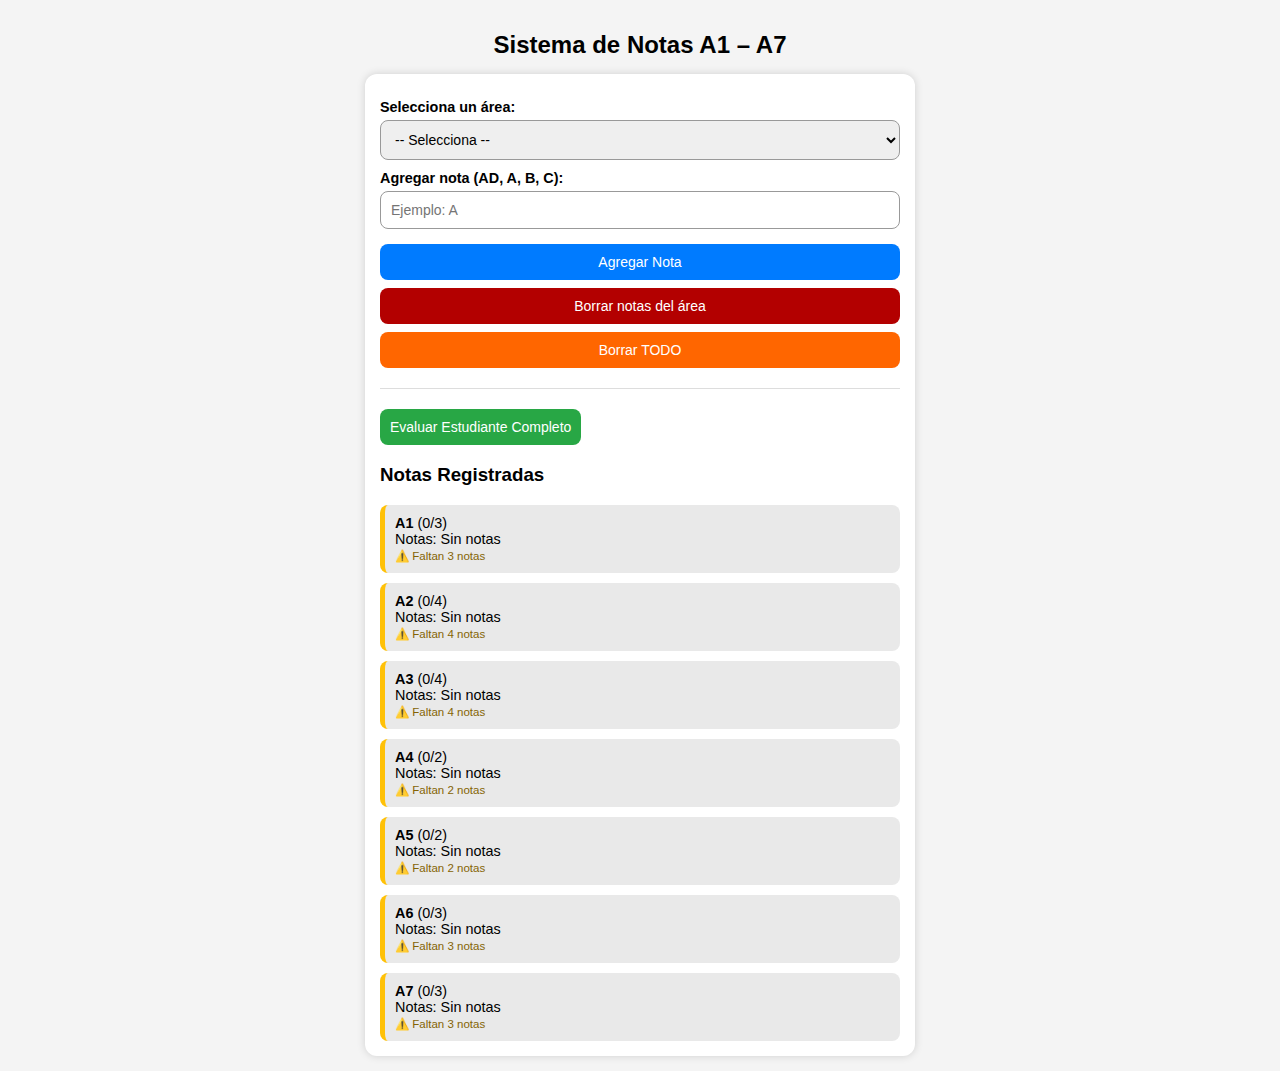
<file: index.html>
<!DOCTYPE html>
<html lang="es">
<head>
<meta charset="UTF-8" />
<meta name="viewport" content="width=device-width, initial-scale=1.0" />
<title>Sistema de Notas – A1 a A7</title>

<style>
    body { 
        font-family: Arial, sans-serif; 
        margin: 0; 
        background: #f4f4f4; 
        padding: 15px; 
    }
    h1 { 
        text-align: center; 
        font-size: 1.5em;
        margin-bottom: 15px;
    }
    .container { 
        background: white; 
        padding: 15px; 
        border-radius: 12px; 
        box-shadow: 0 0 8px rgba(0,0,0,0.15); 
        max-width: 550px; 
        margin: auto; 
        box-sizing: border-box;
    }
    label { 
        display: block; 
        margin-top: 10px; 
        font-weight: bold;
        font-size: 0.9em;
    }
    select, input { 
        width: 100%; 
        padding: 10px; 
        margin-top: 5px; 
        border-radius: 8px; 
        border: 1px solid #999; 
        font-size: 14px; 
        box-sizing: border-box;
    }
    .button-group {
        display: flex;
        flex-direction: column;
        gap: 8px;
        margin-top: 15px;
    }
    button { 
        padding: 10px; 
        border-radius: 8px; 
        border: none; 
        font-size: 14px; 
        cursor: pointer;
        transition: background-color 0.3s;
        box-sizing: border-box;
    }
    .btn-agregar { 
        background: #007bff; 
        color: white; 
    }
    .btn-agregar:hover { 
        background: #0056b3; 
    }
    .btn-borrar-area { 
        background: #b30000; 
        color: white; 
    }
    .btn-borrar-area:hover { 
        background: #8b0000; 
    }
    .btn-borrar-todo { 
        background: #ff6600; 
        color: white; 
    }
    .btn-borrar-todo:hover { 
        background: #cc5200; 
    }
    .btn-evaluar { 
        background: #28a745; 
        color: white; 
    }
    .btn-evaluar:hover { 
        background: #1e7e34; 
    }
    hr {
        margin: 20px 0;
        border: none;
        border-top: 1px solid #ddd;
    }
    .area-box { 
        background: #e9e9e9; 
        padding: 10px; 
        border-radius: 8px; 
        margin-top: 10px; 
        font-size: 0.9em;
        box-sizing: border-box;
    }
    .completo { 
        border-left: 5px solid #28a745; 
    }
    .incompleto { 
        border-left: 5px solid #ffc107; 
    }
    .resultado { 
        padding: 12px; 
        border-radius: 8px; 
        margin-top: 15px; 
        font-weight: bold; 
        text-align: center; 
        font-size: 0.9em;
        box-sizing: border-box;
    }
    .promocion { 
        background: #d4edda; 
        color: #155724; 
        border: 2px solid #c3e6cb; 
    }
    .permanencia { 
        background: #f8d7da; 
        color: #721c24; 
        border: 2px solid #f5c6cb; 
    }
    .recuperacion { 
        background: #fff3cd; 
        color: #856404; 
        border: 2px solid #ffeaa7; 
    }
    .advertencia { 
        background: #fff3cd; 
        color: #856404; 
        border: 2px solid #ffeaa7; 
        margin-bottom: 15px;
    }
    .error { 
        background: #f8d7da; 
        color: #721c24; 
        border: 2px solid #f5c6cb; 
    }
    small {
        font-size: 0.8em;
    }
</style>
</head>

<body>

<h1>Sistema de Notas A1 – A7</h1>
<div class="container">
    <label for="areaSelect">Selecciona un área:</label>
    <select id="areaSelect">
        <option value="">-- Selecciona --</option>
        <option value="A1">A1 (3 notas)</option>
        <option value="A2">A2 (4 notas)</option>
        <option value="A3">A3 (4 notas)</option>
        <option value="A4">A4 (2 notas)</option>
        <option value="A5">A5 (2 notas)</option>
        <option value="A6">A6 (3 notas)</option>
        <option value="A7">A7 (3 notas)</option>
    </select>

    <label for="notaInput">Agregar nota (AD, A, B, C):</label>
    <input id="notaInput" placeholder="Ejemplo: A" maxlength="2">

    <div class="button-group">
        <button class="btn-agregar" onclick="agregarNota()">Agregar Nota</button>
        <button class="btn-borrar-area" onclick="borrarArea()">Borrar notas del área</button>
        <button class="btn-borrar-todo" onclick="borrarTodo()">Borrar TODO</button>
    </div>

    <hr>
    
    <button class="btn-evaluar" onclick="evaluarEstudiante()">Evaluar Estudiante Completo</button>

    <div id="resultadoGeneral"></div>

    <h3>Notas Registradas</h3>
    <div id="listaAreas"></div>
</div>

<script>
const limites = { A1: 3, A2: 4, A3: 4, A4: 2, A5: 2, A6: 3, A7: 3 };

if (!localStorage.getItem("notas")) {
    localStorage.setItem("notas", JSON.stringify({
        A1: [], A2: [], A3: [], A4: [], A5: [], A6: [], A7: []
    }));
}

let notas = JSON.parse(localStorage.getItem("notas"));
function guardarLS() { localStorage.setItem("notas", JSON.stringify(notas)); }

function actualizarVista() {
    let html = "";
    for (const area in notas) {
        const estaCompleto = notas[area].length === limites[area];
        const clase = estaCompleto ? "completo" : "incompleto";
        
        html += `
            <div class="area-box ${clase}">
                <b>${area}</b> (${notas[area].length}/${limites[area]})<br>
                Notas: ${notas[area].join(", ") || "Sin notas"}
                ${!estaCompleto ? `<br><small style="color: #856404;">⚠️ Faltan ${limites[area] - notas[area].length} notas</small>` : ""}
            </div>`;
    }
    document.getElementById("listaAreas").innerHTML = html;
}

function agregarNota() {
    const area = document.getElementById("areaSelect").value;
    const nota = document.getElementById("notaInput").value.toUpperCase().trim();

    if (!area) return alert("Selecciona un área.");
    if (!["AD","A","B","C"].includes(nota)) return alert("La nota debe ser AD, A, B o C");
    if (notas[area].length >= limites[area]) return alert("Esa área ya tiene todas sus notas completas.");

    notas[area].push(nota);
    guardarLS();
    document.getElementById("notaInput").value = "";
    actualizarVista();
}

function borrarArea() {
    const area = document.getElementById("areaSelect").value;
    if (!area) return alert("Selecciona un área para borrar.");

    notas[area] = [];
    guardarLS();
    actualizarVista();
}

function borrarTodo() {
    if (!confirm("¿Seguro que deseas borrar TODO?")) return;

    for (const area in notas) notas[area] = [];
    guardarLS();
    actualizarVista();
}

function evaluarArea(notasArea) {
    const total = notasArea.length;
    const buenas = notasArea.filter(n => n === "A" || n === "AD").length;
    const malas = notasArea.filter(n => n === "C").length;
    const regulares = notasArea.filter(n => n === "B").length;

    // PROMOCIÓN: A/AD en ≥50% Y B en las demás
    if (buenas >= total / 2 && (buenas + regulares === total)) {
        return "PROMOCIÓN";
    }
    
    // PERMANENCIA CORREGIDA: C en ≥50% (mitad o más) Y B en las demás
    if (malas >= total / 2 && (malas + regulares === total)) {
        return "PERMANENCIA";
    }
    
    return "RECUPERACIÓN";
}

function evaluarEstudiante() {
    const resultadoDiv = document.getElementById("resultadoGeneral");
    resultadoDiv.innerHTML = "";

    // Identificar áreas completas e incompletas
    const areasCompletas = [];
    const areasIncompletas = [];
    
    for (const area in notas) {
        if (notas[area].length === limites[area]) {
            areasCompletas.push(area);
        } else if (notas[area].length > 0) {
            areasIncompletas.push(`${area} (${notas[area].length}/${limites[area]} notas)`);
        }
    }

    // Mostrar advertencia si hay áreas incompletas
    if (areasIncompletas.length > 0) {
        resultadoDiv.innerHTML += `
            <div class="resultado advertencia">
                ⚠️ <strong>Evaluación Parcial - Áreas Incompletas:</strong><br>
                ${areasIncompletas.join(", ")}<br>
                <small>Se evaluarán solo las áreas completas</small>
            </div>
        `;
    }

    // Si no hay áreas completas, mostrar error
    if (areasCompletas.length === 0) {
        resultadoDiv.innerHTML += `
            <div class="resultado error">
                ❌ <strong>No se puede evaluar</strong><br>
                No hay áreas con todas las notas completas.
            </div>
        `;
        return;
    }

    // Evaluar solo las áreas completas
    let resultados = [];
    let areasPromocion = 0;
    let areasPermanencia = 0;
    let areasRecuperacion = 0;

    for (const area of areasCompletas) {
        const resultadoArea = evaluarArea(notas[area]);
        resultados.push(`${area}: ${resultadoArea}`);
        
        if (resultadoArea === "PROMOCIÓN") areasPromocion++;
        else if (resultadoArea === "PERMANENCIA") areasPermanencia++;
        else areasRecuperacion++;
    }

    // Determinar resultado final según las normas (solo con áreas completas)
    let resultadoFinal = "";
    let claseResultado = "";

    if (areasPromocion >= 4) {
        resultadoFinal = "PROMOCIÓN";
        claseResultado = "promocion";
    } else if (areasPermanencia >= 4) {
        resultadoFinal = "PERMANENCIA";
        claseResultado = "permanencia";
    } else {
        resultadoFinal = "RECUPERACIÓN";
        claseResultado = "recuperacion";
    }

    resultadoDiv.innerHTML += `
        <div class="resultado ${claseResultado}">
            <strong>RESULTADO FINAL: ${resultadoFinal}</strong><br><br>
            <strong>Áreas evaluadas (${areasCompletas.length}/7):</strong><br>
            ${resultados.join("<br>")}<br><br>
            <strong>Resumen de áreas completas:</strong><br>
            • PROMOCIÓN: ${areasPromocion}<br>
            • PERMANENCIA: ${areasPermanencia}<br>
            • RECUPERACIÓN: ${areasRecuperacion}<br><br>
            <small>Basado en ${areasCompletas.length} de 7 áreas completas</small>
        </div>
    `;
}

actualizarVista();
</script>

</body>
</html>
</file>
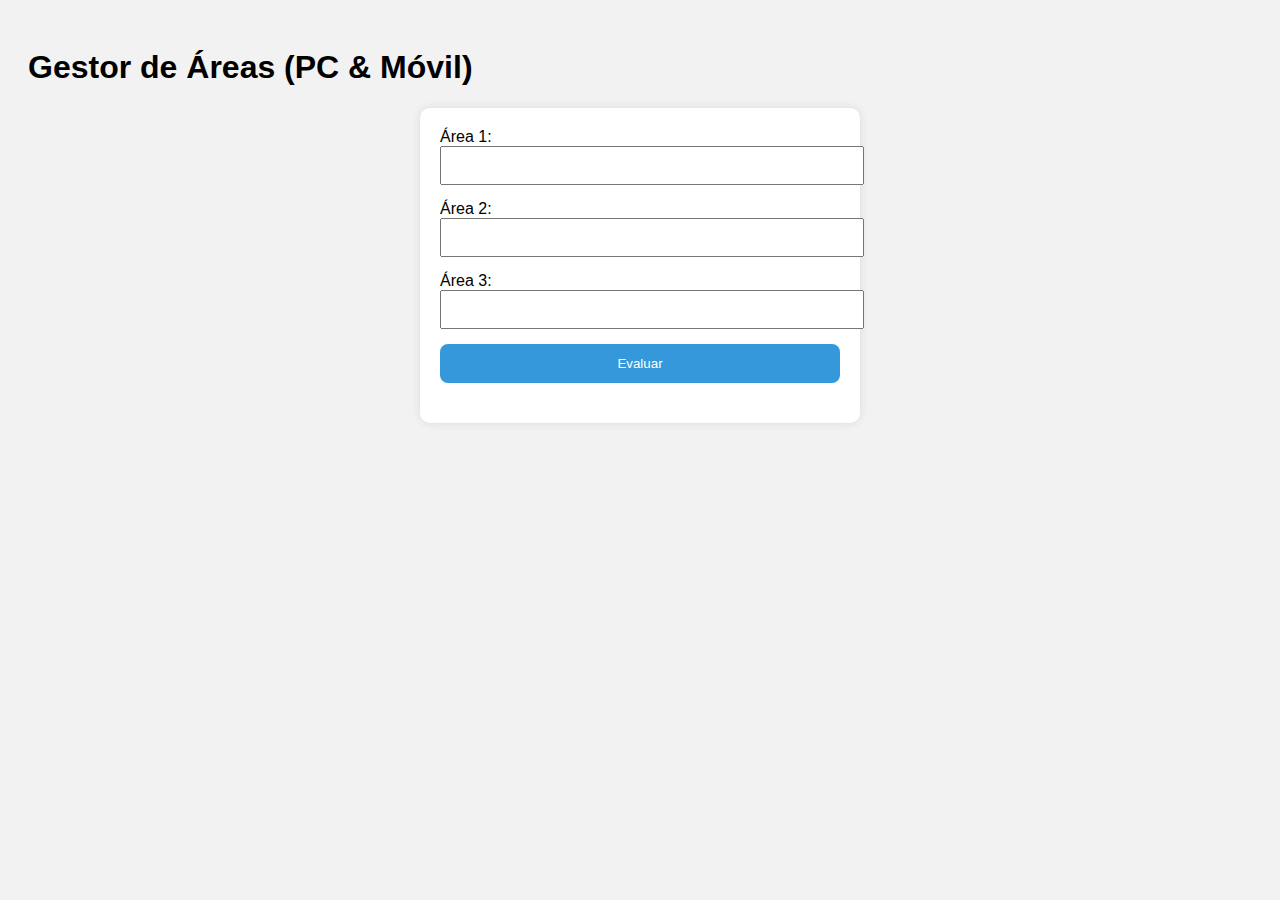
<file: index1.html>
<!DOCTYPE html>
<html lang="es">
<head>
    <meta charset="UTF-8">
    <meta name="viewport" content="width=device-width, initial-scale=1.0">
    <title>Gestor de Áreas</title>
    <link rel="stylesheet" href="styles.css">
</head>
<body>

<h1>Gestor de Áreas (PC & Móvil)</h1>

<div class="contenedor">
    <label>Área 1:</label>
    <input id="area1" type="text">

    <label>Área 2:</label>
    <input id="area2" type="text">

    <label>Área 3:</label>
    <input id="area3" type="text">

    <button onclick="evaluar()">Evaluar</button>

    <h2 id="resultado"></h2>
</div>

<script src="app.js"></script>
</body>
</html>
</file>
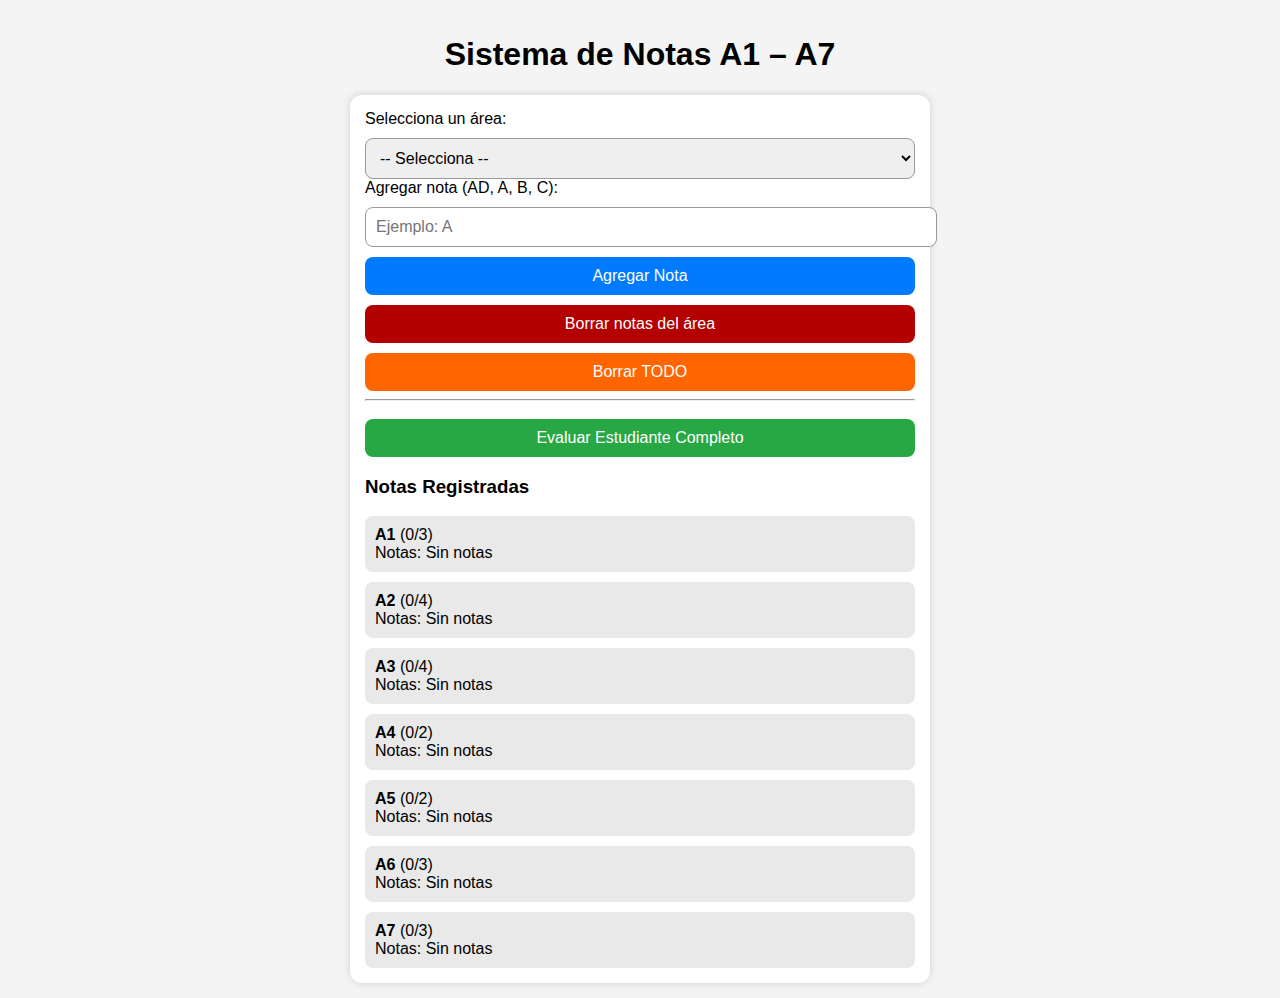
<file: index3.html>
<!DOCTYPE html>
<html lang="es">
<head>
<meta charset="UTF-8" />
<meta name="viewport" content="width=device-width, initial-scale=1.0" />
<title>Sistema de Notas – A1 a A7</title>

<style>
    body { font-family: Arial, sans-serif; margin: 0; background: #f4f4f4; padding: 15px; }
    h1 { text-align: center; }
    .container { background: white; padding: 15px; border-radius: 12px; box-shadow: 0 0 8px rgba(0,0,0,0.15); max-width: 550px; margin: auto; }
    select, button, input { width: 100%; padding: 10px; margin-top: 10px; border-radius: 8px; border: 1px solid #999; font-size: 16px; }
    button { background: #007bff; color: white; border: none; }
    button:hover { background: #0056b3; }
    .area-box { background: #e9e9e9; padding: 10px; border-radius: 8px; margin-top: 10px; }
</style>
</head>

<body>

<h1>Sistema de Notas A1 – A7</h1>
<div class="container">
    <label>Selecciona un área:</label>
    <select id="areaSelect">
        <option value="">-- Selecciona --</option>
        <option value="A1">A1 (3 notas)</option>
        <option value="A2">A2 (4 notas)</option>
        <option value="A3">A3 (4 notas)</option>
        <option value="A4">A4 (2 notas)</option>
        <option value="A5">A5 (2 notas)</option>
        <option value="A6">A6 (3 notas)</option>
        <option value="A7">A7 (3 notas)</option>
    </select>

    <label>Agregar nota (AD, A, B, C):</label>
    <input id="notaInput" placeholder="Ejemplo: A" maxlength="2">

    <button onclick="agregarNota()">Agregar Nota</button>
    <button onclick="borrarArea()" style="background:#b30000;">Borrar notas del área</button>
    <button onclick="borrarTodo()" style="background:#ff6600;">Borrar TODO</button>

    <hr>
    <button onclick="evaluarEstudiante()" style="background:#28a745;">Evaluar Estudiante Completo</button>

    <p id="resultadoGeneral"></p>

    <h3>Notas Registradas</h3>
    <div id="listaAreas"></div>
</div>

<script>
const limites = { A1: 3, A2: 4, A3: 4, A4: 2, A5: 2, A6: 3, A7: 3 };

if (!localStorage.getItem("notas")) {
    localStorage.setItem("notas", JSON.stringify({ A1: [], A2: [], A3: [], A4: [], A5: [], A6: [], A7: [] }));
}
let notas = JSON.parse(localStorage.getItem("notas"));

function guardarLS() { localStorage.setItem("notas", JSON.stringify(notas)); }

function actualizarVista() {
    let html = "";
    for (const area in notas) {
        html += `
            <div class="area-box">
                <b>${area}</b> (${notas[area].length}/${limites[area]})<br>
                Notas: ${notas[area].join(", ") || "Sin notas"}
            </div>`;
    }
    document.getElementById("listaAreas").innerHTML = html;
}

function agregarNota() {
    const area = document.getElementById("areaSelect").value;
    const nota = document.getElementById("notaInput").value.toUpperCase().trim();
    if (!area) return alert("Selecciona un área.");
    if (!["AD","A","B","C"].includes(nota)) return alert("La nota debe ser AD, A, B o C");
    if (notas[area].length >= limites[area]) return alert("Esa área ya tiene todas sus notas completas.");
    notas[area].push(nota);
    guardarLS();
    document.getElementById("notaInput").value = "";
    actualizarVista();
}

function borrarArea() {
    const area = document.getElementById("areaSelect").value;
    if (!area) return alert("Selecciona un área para borrar.");
    notas[area] = [];
    guardarLS();
    actualizarVista();
}

function borrarTodo() {
    if (!confirm("¿Seguro que deseas borrar TODO?")) return;
    for (const area in notas) notas[area] = [];
    guardarLS();
    actualizarVista();
}

function evaluarArea(notasArea) {
    let buenas = notasArea.filter(n => n === "A" || n === "AD").length;
    let malas = notasArea.filter(n => n === "C").length;
    let total = notasArea.length;

    if (buenas >= total / 2) return "PROMOCIÓN";
    if (malas > total / 2) return "PERMANENCIA";
    return "RECUPERACIÓN";
}

function evaluarEstudiante() {
    let resultados = [];
    for (const area in notas) {
        if (notas[area].length === 0) resultados.push(`${area}: ❌ No tiene notas`);
        else resultados.push(`${area}: ${evaluarArea(notas[area])}`);
    }
    document.getElementById("resultadoGeneral").innerHTML = `<b>Resultado General:</b><br>` + resultados.join("<br>");
}

actualizarVista();
</script>

</body>
</html>
</file>
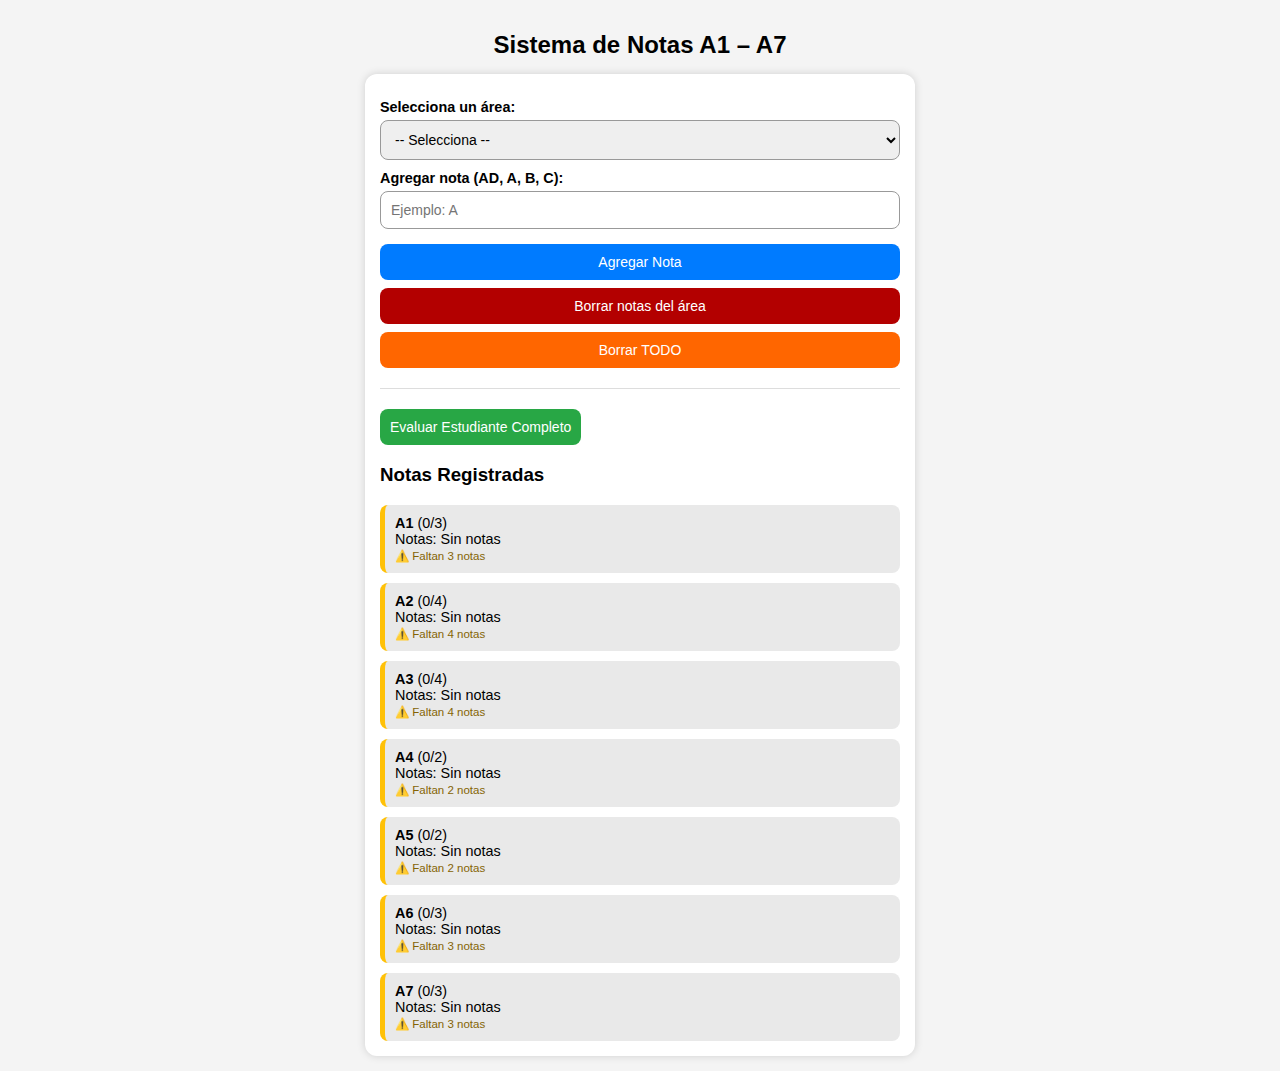
<file: index5.html>
<!DOCTYPE html>
<html lang="es">
<head>
<meta charset="UTF-8" />
<meta name="viewport" content="width=device-width, initial-scale=1.0" />
<title>Sistema de Notas – A1 a A7</title>

<style>
    body { 
        font-family: Arial, sans-serif; 
        margin: 0; 
        background: #f4f4f4; 
        padding: 15px; 
    }
    h1 { 
        text-align: center; 
        font-size: 1.5em;
        margin-bottom: 15px;
    }
    .container { 
        background: white; 
        padding: 15px; 
        border-radius: 12px; 
        box-shadow: 0 0 8px rgba(0,0,0,0.15); 
        max-width: 550px; 
        margin: auto; 
        box-sizing: border-box;
    }
    label { 
        display: block; 
        margin-top: 10px; 
        font-weight: bold;
        font-size: 0.9em;
    }
    select, input { 
        width: 100%; 
        padding: 10px; 
        margin-top: 5px; 
        border-radius: 8px; 
        border: 1px solid #999; 
        font-size: 14px; 
        box-sizing: border-box;
    }
    .button-group {
        display: flex;
        flex-direction: column;
        gap: 8px;
        margin-top: 15px;
    }
    button { 
        padding: 10px; 
        border-radius: 8px; 
        border: none; 
        font-size: 14px; 
        cursor: pointer;
        transition: background-color 0.3s;
        box-sizing: border-box;
    }
    .btn-agregar { 
        background: #007bff; 
        color: white; 
    }
    .btn-agregar:hover { 
        background: #0056b3; 
    }
    .btn-borrar-area { 
        background: #b30000; 
        color: white; 
    }
    .btn-borrar-area:hover { 
        background: #8b0000; 
    }
    .btn-borrar-todo { 
        background: #ff6600; 
        color: white; 
    }
    .btn-borrar-todo:hover { 
        background: #cc5200; 
    }
    .btn-evaluar { 
        background: #28a745; 
        color: white; 
    }
    .btn-evaluar:hover { 
        background: #1e7e34; 
    }
    hr {
        margin: 20px 0;
        border: none;
        border-top: 1px solid #ddd;
    }
    .area-box { 
        background: #e9e9e9; 
        padding: 10px; 
        border-radius: 8px; 
        margin-top: 10px; 
        font-size: 0.9em;
        box-sizing: border-box;
    }
    .completo { 
        border-left: 5px solid #28a745; 
    }
    .incompleto { 
        border-left: 5px solid #ffc107; 
    }
    .resultado { 
        padding: 12px; 
        border-radius: 8px; 
        margin-top: 15px; 
        font-weight: bold; 
        text-align: center; 
        font-size: 0.9em;
        box-sizing: border-box;
    }
    .promocion { 
        background: #d4edda; 
        color: #155724; 
        border: 2px solid #c3e6cb; 
    }
    .permanencia { 
        background: #f8d7da; 
        color: #721c24; 
        border: 2px solid #f5c6cb; 
    }
    .recuperacion { 
        background: #fff3cd; 
        color: #856404; 
        border: 2px solid #ffeaa7; 
    }
    .advertencia { 
        background: #fff3cd; 
        color: #856404; 
        border: 2px solid #ffeaa7; 
        margin-bottom: 15px;
    }
    .error { 
        background: #f8d7da; 
        color: #721c24; 
        border: 2px solid #f5c6cb; 
    }
    small {
        font-size: 0.8em;
    }
</style>
</head>

<body>

<h1>Sistema de Notas A1 – A7</h1>
<div class="container">
    <label for="areaSelect">Selecciona un área:</label>
    <select id="areaSelect">
        <option value="">-- Selecciona --</option>
        <option value="A1">A1 (3 notas)</option>
        <option value="A2">A2 (4 notas)</option>
        <option value="A3">A3 (4 notas)</option>
        <option value="A4">A4 (2 notas)</option>
        <option value="A5">A5 (2 notas)</option>
        <option value="A6">A6 (3 notas)</option>
        <option value="A7">A7 (3 notas)</option>
    </select>

    <label for="notaInput">Agregar nota (AD, A, B, C):</label>
    <input id="notaInput" placeholder="Ejemplo: A" maxlength="2">

    <div class="button-group">
        <button class="btn-agregar" onclick="agregarNota()">Agregar Nota</button>
        <button class="btn-borrar-area" onclick="borrarArea()">Borrar notas del área</button>
        <button class="btn-borrar-todo" onclick="borrarTodo()">Borrar TODO</button>
    </div>

    <hr>
    
    <button class="btn-evaluar" onclick="evaluarEstudiante()">Evaluar Estudiante Completo</button>

    <div id="resultadoGeneral"></div>

    <h3>Notas Registradas</h3>
    <div id="listaAreas"></div>
</div>

<script>
const limites = { A1: 3, A2: 4, A3: 4, A4: 2, A5: 2, A6: 3, A7: 3 };

if (!localStorage.getItem("notas")) {
    localStorage.setItem("notas", JSON.stringify({
        A1: [], A2: [], A3: [], A4: [], A5: [], A6: [], A7: []
    }));
}

let notas = JSON.parse(localStorage.getItem("notas"));
function guardarLS() { localStorage.setItem("notas", JSON.stringify(notas)); }

function actualizarVista() {
    let html = "";
    for (const area in notas) {
        const estaCompleto = notas[area].length === limites[area];
        const clase = estaCompleto ? "completo" : "incompleto";
        
        html += `
            <div class="area-box ${clase}">
                <b>${area}</b> (${notas[area].length}/${limites[area]})<br>
                Notas: ${notas[area].join(", ") || "Sin notas"}
                ${!estaCompleto ? `<br><small style="color: #856404;">⚠️ Faltan ${limites[area] - notas[area].length} notas</small>` : ""}
            </div>`;
    }
    document.getElementById("listaAreas").innerHTML = html;
}

function agregarNota() {
    const area = document.getElementById("areaSelect").value;
    const nota = document.getElementById("notaInput").value.toUpperCase().trim();

    if (!area) return alert("Selecciona un área.");
    if (!["AD","A","B","C"].includes(nota)) return alert("La nota debe ser AD, A, B o C");
    if (notas[area].length >= limites[area]) return alert("Esa área ya tiene todas sus notas completas.");

    notas[area].push(nota);
    guardarLS();
    document.getElementById("notaInput").value = "";
    actualizarVista();
}

function borrarArea() {
    const area = document.getElementById("areaSelect").value;
    if (!area) return alert("Selecciona un área para borrar.");

    notas[area] = [];
    guardarLS();
    actualizarVista();
}

function borrarTodo() {
    if (!confirm("¿Seguro que deseas borrar TODO?")) return;

    for (const area in notas) notas[area] = [];
    guardarLS();
    actualizarVista();
}

function evaluarArea(notasArea) {
    const total = notasArea.length;
    const buenas = notasArea.filter(n => n === "A" || n === "AD").length;
    const malas = notasArea.filter(n => n === "C").length;
    const regulares = notasArea.filter(n => n === "B").length;

    // PROMOCIÓN: A/AD en ≥50% Y B en las demás
    if (buenas >= total / 2 && (buenas + regulares === total)) {
        return "PROMOCIÓN";
    }
    
    // PERMANENCIA: C en >50% Y B en las demás
    if (malas > total / 2 && (malas + regulares === total)) {
        return "PERMANENCIA";
    }
    
    return "RECUPERACIÓN";
}

function evaluarEstudiante() {
    const resultadoDiv = document.getElementById("resultadoGeneral");
    resultadoDiv.innerHTML = "";

    // Identificar áreas completas e incompletas
    const areasCompletas = [];
    const areasIncompletas = [];
    
    for (const area in notas) {
        if (notas[area].length === limites[area]) {
            areasCompletas.push(area);
        } else if (notas[area].length > 0) {
            areasIncompletas.push(`${area} (${notas[area].length}/${limites[area]} notas)`);
        }
    }

    // Mostrar advertencia si hay áreas incompletas
    if (areasIncompletas.length > 0) {
        resultadoDiv.innerHTML += `
            <div class="resultado advertencia">
                ⚠️ <strong>Evaluación Parcial - Áreas Incompletas:</strong><br>
                ${areasIncompletas.join(", ")}<br>
                <small>Se evaluarán solo las áreas completas</small>
            </div>
        `;
    }

    // Si no hay áreas completas, mostrar error
    if (areasCompletas.length === 0) {
        resultadoDiv.innerHTML += `
            <div class="resultado error">
                ❌ <strong>No se puede evaluar</strong><br>
                No hay áreas con todas las notas completas.
            </div>
        `;
        return;
    }

    // Evaluar solo las áreas completas
    let resultados = [];
    let areasPromocion = 0;
    let areasPermanencia = 0;
    let areasRecuperacion = 0;

    for (const area of areasCompletas) {
        const resultadoArea = evaluarArea(notas[area]);
        resultados.push(`${area}: ${resultadoArea}`);
        
        if (resultadoArea === "PROMOCIÓN") areasPromocion++;
        else if (resultadoArea === "PERMANENCIA") areasPermanencia++;
        else areasRecuperacion++;
    }

    // Determinar resultado final según las normas (solo con áreas completas)
    let resultadoFinal = "";
    let claseResultado = "";

    if (areasPromocion >= 4) {
        resultadoFinal = "PROMOCIÓN";
        claseResultado = "promocion";
    } else if (areasPermanencia >= 4) {
        resultadoFinal = "PERMANENCIA";
        claseResultado = "permanencia";
    } else {
        resultadoFinal = "RECUPERACIÓN";
        claseResultado = "recuperacion";
    }

    resultadoDiv.innerHTML += `
        <div class="resultado ${claseResultado}">
            <strong>RESULTADO FINAL: ${resultadoFinal}</strong><br><br>
            <strong>Áreas evaluadas (${areasCompletas.length}/7):</strong><br>
            ${resultados.join("<br>")}<br><br>
            <strong>Resumen de áreas completas:</strong><br>
            • PROMOCIÓN: ${areasPromocion}<br>
            • PERMANENCIA: ${areasPermanencia}<br>
            • RECUPERACIÓN: ${areasRecuperacion}<br><br>
            <small>Basado en ${areasCompletas.length} de 7 áreas completas</small>
        </div>
    `;
}

actualizarVista();
</script>

</body>
</html>
</file>
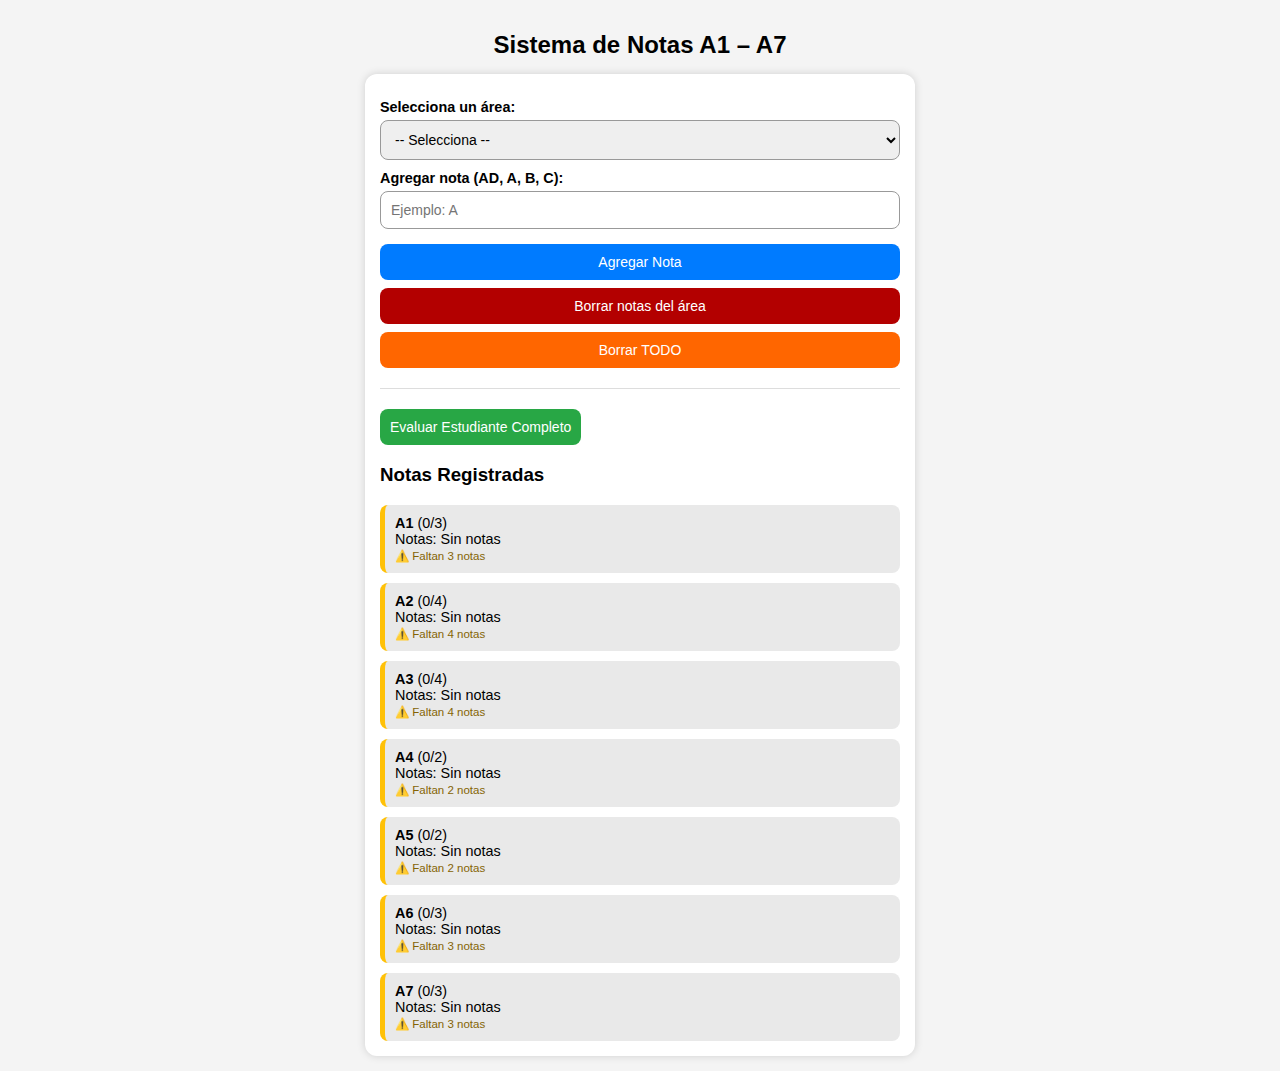
<file: index6.html>
<!DOCTYPE html>
<html lang="es">
<head>
<meta charset="UTF-8" />
<meta name="viewport" content="width=device-width, initial-scale=1.0" />
<title>Sistema de Notas – A1 a A7</title>

<style>
    body { 
        font-family: Arial, sans-serif; 
        margin: 0; 
        background: #f4f4f4; 
        padding: 15px; 
    }
    h1 { 
        text-align: center; 
        font-size: 1.5em;
        margin-bottom: 15px;
    }
    .container { 
        background: white; 
        padding: 15px; 
        border-radius: 12px; 
        box-shadow: 0 0 8px rgba(0,0,0,0.15); 
        max-width: 550px; 
        margin: auto; 
        box-sizing: border-box;
    }
    label { 
        display: block; 
        margin-top: 10px; 
        font-weight: bold;
        font-size: 0.9em;
    }
    select, input { 
        width: 100%; 
        padding: 10px; 
        margin-top: 5px; 
        border-radius: 8px; 
        border: 1px solid #999; 
        font-size: 14px; 
        box-sizing: border-box;
    }
    .button-group {
        display: flex;
        flex-direction: column;
        gap: 8px;
        margin-top: 15px;
    }
    button { 
        padding: 10px; 
        border-radius: 8px; 
        border: none; 
        font-size: 14px; 
        cursor: pointer;
        transition: background-color 0.3s;
        box-sizing: border-box;
    }
    .btn-agregar { 
        background: #007bff; 
        color: white; 
    }
    .btn-agregar:hover { 
        background: #0056b3; 
    }
    .btn-borrar-area { 
        background: #b30000; 
        color: white; 
    }
    .btn-borrar-area:hover { 
        background: #8b0000; 
    }
    .btn-borrar-todo { 
        background: #ff6600; 
        color: white; 
    }
    .btn-borrar-todo:hover { 
        background: #cc5200; 
    }
    .btn-evaluar { 
        background: #28a745; 
        color: white; 
    }
    .btn-evaluar:hover { 
        background: #1e7e34; 
    }
    hr {
        margin: 20px 0;
        border: none;
        border-top: 1px solid #ddd;
    }
    .area-box { 
        background: #e9e9e9; 
        padding: 10px; 
        border-radius: 8px; 
        margin-top: 10px; 
        font-size: 0.9em;
        box-sizing: border-box;
    }
    .completo { 
        border-left: 5px solid #28a745; 
    }
    .incompleto { 
        border-left: 5px solid #ffc107; 
    }
    .resultado { 
        padding: 12px; 
        border-radius: 8px; 
        margin-top: 15px; 
        font-weight: bold; 
        text-align: center; 
        font-size: 0.9em;
        box-sizing: border-box;
    }
    .promocion { 
        background: #d4edda; 
        color: #155724; 
        border: 2px solid #c3e6cb; 
    }
    .permanencia { 
        background: #f8d7da; 
        color: #721c24; 
        border: 2px solid #f5c6cb; 
    }
    .recuperacion { 
        background: #fff3cd; 
        color: #856404; 
        border: 2px solid #ffeaa7; 
    }
    .advertencia { 
        background: #fff3cd; 
        color: #856404; 
        border: 2px solid #ffeaa7; 
        margin-bottom: 15px;
    }
    .error { 
        background: #f8d7da; 
        color: #721c24; 
        border: 2px solid #f5c6cb; 
    }
    small {
        font-size: 0.8em;
    }
</style>
</head>

<body>

<h1>Sistema de Notas A1 – A7</h1>
<div class="container">
    <label for="areaSelect">Selecciona un área:</label>
    <select id="areaSelect">
        <option value="">-- Selecciona --</option>
        <option value="A1">A1 (3 notas)</option>
        <option value="A2">A2 (4 notas)</option>
        <option value="A3">A3 (4 notas)</option>
        <option value="A4">A4 (2 notas)</option>
        <option value="A5">A5 (2 notas)</option>
        <option value="A6">A6 (3 notas)</option>
        <option value="A7">A7 (3 notas)</option>
    </select>

    <label for="notaInput">Agregar nota (AD, A, B, C):</label>
    <input id="notaInput" placeholder="Ejemplo: A" maxlength="2">

    <div class="button-group">
        <button class="btn-agregar" onclick="agregarNota()">Agregar Nota</button>
        <button class="btn-borrar-area" onclick="borrarArea()">Borrar notas del área</button>
        <button class="btn-borrar-todo" onclick="borrarTodo()">Borrar TODO</button>
    </div>

    <hr>
    
    <button class="btn-evaluar" onclick="evaluarEstudiante()">Evaluar Estudiante Completo</button>

    <div id="resultadoGeneral"></div>

    <h3>Notas Registradas</h3>
    <div id="listaAreas"></div>
</div>

<script>
const limites = { A1: 3, A2: 4, A3: 4, A4: 2, A5: 2, A6: 3, A7: 3 };

if (!localStorage.getItem("notas")) {
    localStorage.setItem("notas", JSON.stringify({
        A1: [], A2: [], A3: [], A4: [], A5: [], A6: [], A7: []
    }));
}

let notas = JSON.parse(localStorage.getItem("notas"));
function guardarLS() { localStorage.setItem("notas", JSON.stringify(notas)); }

function actualizarVista() {
    let html = "";
    for (const area in notas) {
        const estaCompleto = notas[area].length === limites[area];
        const clase = estaCompleto ? "completo" : "incompleto";
        
        html += `
            <div class="area-box ${clase}">
                <b>${area}</b> (${notas[area].length}/${limites[area]})<br>
                Notas: ${notas[area].join(", ") || "Sin notas"}
                ${!estaCompleto ? `<br><small style="color: #856404;">⚠️ Faltan ${limites[area] - notas[area].length} notas</small>` : ""}
            </div>`;
    }
    document.getElementById("listaAreas").innerHTML = html;
}

function agregarNota() {
    const area = document.getElementById("areaSelect").value;
    const nota = document.getElementById("notaInput").value.toUpperCase().trim();

    if (!area) return alert("Selecciona un área.");
    if (!["AD","A","B","C"].includes(nota)) return alert("La nota debe ser AD, A, B o C");
    if (notas[area].length >= limites[area]) return alert("Esa área ya tiene todas sus notas completas.");

    notas[area].push(nota);
    guardarLS();
    document.getElementById("notaInput").value = "";
    actualizarVista();
}

function borrarArea() {
    const area = document.getElementById("areaSelect").value;
    if (!area) return alert("Selecciona un área para borrar.");

    notas[area] = [];
    guardarLS();
    actualizarVista();
}

function borrarTodo() {
    if (!confirm("¿Seguro que deseas borrar TODO?")) return;

    for (const area in notas) notas[area] = [];
    guardarLS();
    actualizarVista();
}

function evaluarArea(notasArea) {
    const total = notasArea.length;
    const buenas = notasArea.filter(n => n === "A" || n === "AD").length;
    const malas = notasArea.filter(n => n === "C").length;
    const regulares = notasArea.filter(n => n === "B").length;

    // PROMOCIÓN: A/AD en ≥50% Y B en las demás
    if (buenas >= total / 2 && (buenas + regulares === total)) {
        return "PROMOCIÓN";
    }
    
    // PERMANENCIA CORREGIDA: C en ≥50% (mitad o más) Y B en las demás
    if (malas >= total / 2 && (malas + regulares === total)) {
        return "PERMANENCIA";
    }
    
    return "RECUPERACIÓN";
}

function evaluarEstudiante() {
    const resultadoDiv = document.getElementById("resultadoGeneral");
    resultadoDiv.innerHTML = "";

    // Identificar áreas completas e incompletas
    const areasCompletas = [];
    const areasIncompletas = [];
    
    for (const area in notas) {
        if (notas[area].length === limites[area]) {
            areasCompletas.push(area);
        } else if (notas[area].length > 0) {
            areasIncompletas.push(`${area} (${notas[area].length}/${limites[area]} notas)`);
        }
    }

    // Mostrar advertencia si hay áreas incompletas
    if (areasIncompletas.length > 0) {
        resultadoDiv.innerHTML += `
            <div class="resultado advertencia">
                ⚠️ <strong>Evaluación Parcial - Áreas Incompletas:</strong><br>
                ${areasIncompletas.join(", ")}<br>
                <small>Se evaluarán solo las áreas completas</small>
            </div>
        `;
    }

    // Si no hay áreas completas, mostrar error
    if (areasCompletas.length === 0) {
        resultadoDiv.innerHTML += `
            <div class="resultado error">
                ❌ <strong>No se puede evaluar</strong><br>
                No hay áreas con todas las notas completas.
            </div>
        `;
        return;
    }

    // Evaluar solo las áreas completas
    let resultados = [];
    let areasPromocion = 0;
    let areasPermanencia = 0;
    let areasRecuperacion = 0;

    for (const area of areasCompletas) {
        const resultadoArea = evaluarArea(notas[area]);
        resultados.push(`${area}: ${resultadoArea}`);
        
        if (resultadoArea === "PROMOCIÓN") areasPromocion++;
        else if (resultadoArea === "PERMANENCIA") areasPermanencia++;
        else areasRecuperacion++;
    }

    // Determinar resultado final según las normas (solo con áreas completas)
    let resultadoFinal = "";
    let claseResultado = "";

    if (areasPromocion >= 4) {
        resultadoFinal = "PROMOCIÓN";
        claseResultado = "promocion";
    } else if (areasPermanencia >= 4) {
        resultadoFinal = "PERMANENCIA";
        claseResultado = "permanencia";
    } else {
        resultadoFinal = "RECUPERACIÓN";
        claseResultado = "recuperacion";
    }

    resultadoDiv.innerHTML += `
        <div class="resultado ${claseResultado}">
            <strong>RESULTADO FINAL: ${resultadoFinal}</strong><br><br>
            <strong>Áreas evaluadas (${areasCompletas.length}/7):</strong><br>
            ${resultados.join("<br>")}<br><br>
            <strong>Resumen de áreas completas:</strong><br>
            • PROMOCIÓN: ${areasPromocion}<br>
            • PERMANENCIA: ${areasPermanencia}<br>
            • RECUPERACIÓN: ${areasRecuperacion}<br><br>
            <small>Basado en ${areasCompletas.length} de 7 áreas completas</small>
        </div>
    `;
}

actualizarVista();
</script>

</body>
</html>
</file>
<file: styles.css>
body {
    font-family: Arial;
    padding: 20px;
    background: #f2f2f2;
}

.contenedor {
    background: white;
    padding: 20px;
    border-radius: 10px;
    max-width: 400px;
    margin: auto;
    box-shadow: 0 0 10px rgba(0,0,0,0.1);
}

input {
    width: 100%;
    padding: 10px;
    margin-bottom: 15px;
}
button {
    width: 100%;
    padding: 12px;
    background: #3498db;
    color: white;
    border: none;
    border-radius: 8px;
}
</file>
